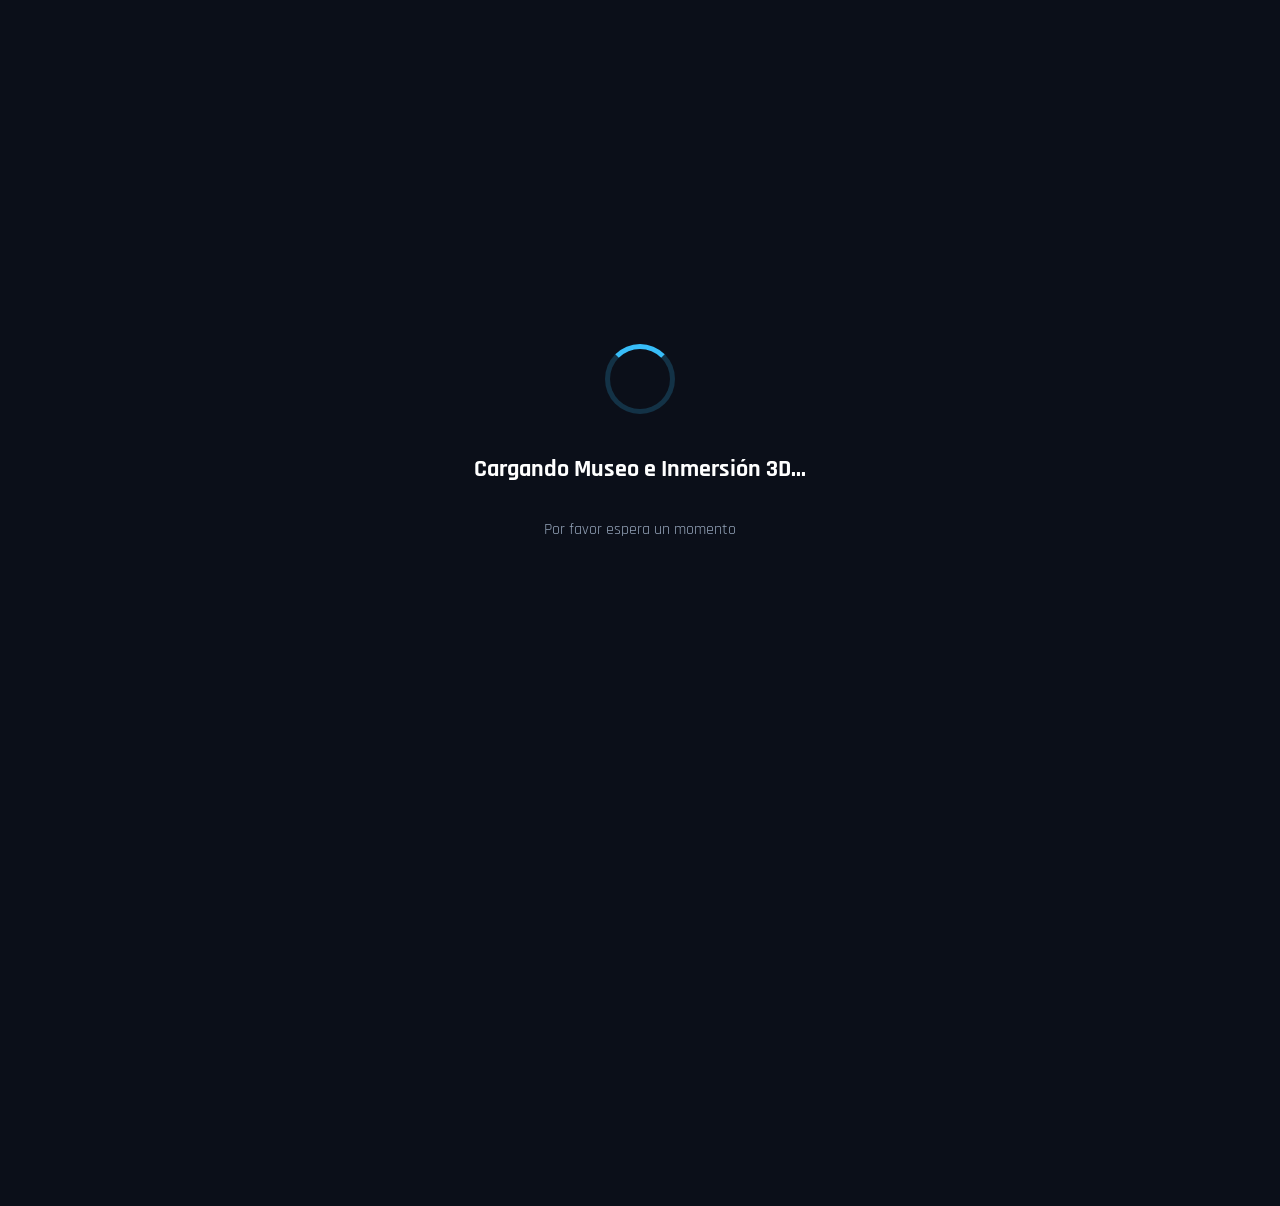
<file: museoMelancolia-parte1.html>
<!DOCTYPE html>
<html lang="es">
<head>
  <meta charset="UTF-8">
  <title>Museo Melancolía - Parte 1</title>
  <link rel="icon" type="image/png" href="https://cdn-icons-png.flaticon.com/512/2097/2097276.png">
  <link href="https://fonts.googleapis.com/css2?family=Rajdhani:wght@600;700&display=swap" rel="stylesheet">
  <script src="https://aframe.io/releases/1.4.0/aframe.min.js"></script>
  <style>
    html, body {
      margin: 0; padding: 0; width: 100%; height: 100%; overflow: hidden; background-color: #0b0f19; font-family: 'Rajdhani', sans-serif;
    }
    #loader {
      position: fixed; top: 0; left: 0; width: 100vw; height: 100vh;
      background: #0b0f19; z-index: 9999; display: flex; flex-direction: column;
      justify-content: center; align-items: center; color: white; transition: opacity 0.5s ease;
    }
    .spinner {
      width: 60px; height: 60px; border: 5px solid rgba(56, 189, 248, 0.2);
      border-top: 5px solid #38bdf8; border-radius: 50%; animation: spin 1s linear infinite; margin-bottom: 20px;
    }
    @keyframes spin { 0% { transform: rotate(0deg); } 100% { transform: rotate(360deg); } }
    
    #info-panel {
      position: fixed; bottom: 30px; left: 50%; transform: translateX(-50%);
      background: rgba(15, 23, 42, 0.95); border: 1px solid #38bdf8; padding: 14px 24px;
      border-radius: 12px; color: white; display: none; z-index: 100; text-align: center;
      box-shadow: 0 4px 20px rgba(0,0,0,0.8); backdrop-filter: blur(8px);
    }
    #info-panel button {
      background: #38bdf8; border: none; padding: 8px 16px; margin: 4px;
      color: #0b0f19; font-weight: bold; border-radius: 6px; cursor: pointer; font-family: 'Rajdhani', sans-serif;
    }
    #info-panel button.btn-cerrar { background: #ef4444; color: white; }
  </style>
  <script>
    // Componente A-Frame para manejar clics interactivos
    AFRAME.registerComponent('click-obra', {
      schema: {
        nombre: {type: 'string', default: ''},
        modelId: {type: 'string', default: ''},
        ficha: {type: 'string', default: ''}
      },
      init: function () {
        var data = this.data;
        this.el.addEventListener('click', function () {
          window.seleccionarObra(data.nombre, data.modelId, data.ficha);
        });
      }
    });

    // ¡ESTE ES EL COMPONENTE QUE FALTABA! Componente para rotación continua al pasar el cursor
    AFRAME.registerComponent('girar-al-mirar', {
      init: function () {
        this.mirando = false;
        this.el.addEventListener('mouseenter', () => { this.mirando = true; });
        this.el.addEventListener('mouseleave', () => { this.mirando = false; });
      },
      tick: function (time, timeDelta) {
        if (this.mirando) {
          this.el.object3D.rotation.y += 0.03; 
        }
      }
    });
  </script>
</head>
<body>

  <!-- PANTALLA DE CARGA PROGRESIVA -->
  <div id="loader">
    <div class="spinner"></div>
    <h2>Cargando Museo e Inmersión 3D...</h2>
    <p style="color: #94a3b8;">Por favor espera un momento</p>
  </div>

  <!-- PANEL FLOTANTE AL CLICKEAR UNA OBRA -->
  <div id="info-panel" style="position: fixed; bottom: 30px; left: 50%; transform: translateX(-50%); background: rgba(15, 23, 42, 0.95); border: 1px solid #38bdf8; padding: 14px 24px; border-radius: 12px; color: white; display: none; z-index: 100; text-align: center; box-shadow: 0 4px 20px rgba(0,0,0,0.8); backdrop-filter: blur(8px);">
    <h3 id="obra-titulo" style="margin:0 0 5px 0; color:#38bdf8;">Obra Seleccionada</h3>
    <p style="margin:0 0 8px 0; font-size: 0.9rem; color:#cbd5e1;">Has seleccionado este modelo 3D.</p>
    
    <button onclick="verModeloSolo()" style="background: #38bdf8; border: none; padding: 8px 16px; margin: 4px; color: #0b0f19; font-weight: bold; border-radius: 6px; cursor: pointer; font-family: 'Rajdhani', sans-serif;">Abrir Archivo 3D</button>
    
    <!-- NUEVO BOTÓN: Se mostrará solo en las obras que tengan ruta de ficha -->
    <button id="btn-ver-ficha" onclick="verFicha()" style="display: none; background: #10b981; border: none; padding: 8px 16px; margin: 4px; color: #0b0f19; font-weight: bold; border-radius: 6px; cursor: pointer; font-family: 'Rajdhani', sans-serif;">Ver Ficha</button>
    
    <button class="btn-cerrar" onclick="cerrarPanel()" style="background: #ef4444; border: none; padding: 8px 16px; margin: 4px; color: white; font-weight: bold; border-radius: 6px; cursor: pointer; font-family: 'Rajdhani', sans-serif;">Cerrar</button>
  </div>

  <a-scene embedded style="width: 100%; height: 100%;">
    <a-assets>
      <a-asset-item id="obra1-s1" src="assets/modelos/obra1-sala1.glb"></a-asset-item>
      <a-asset-item id="obra2-s1" src="assets/modelos/obra2-sala1.glb"></a-asset-item>
      <a-asset-item id="obra3-s1" src="assets/modelos/obra3-sala1.glb"></a-asset-item>
      <a-asset-item id="obra4-s1" src="assets/modelos/obra4-sala1.glb"></a-asset-item>
      <a-asset-item id="obra5-s1" src="assets/modelos/obra5-sala1.glb"></a-asset-item>
      <a-asset-item id="obra6-s1" src="assets/modelos/obra6-sala1.glb"></a-asset-item>
      <a-asset-item id="obra7-s1" src="assets/modelos/obra7-sala1.glb"></a-asset-item>
      <a-asset-item id="obra8-s1" src="assets/modelos/obra8-sala1.glb"></a-asset-item>
      <a-asset-item id="obra9-s1" src="assets/modelos/obra9-sala1.glb"></a-asset-item>
      <a-asset-item id="obra10-s1" src="assets/modelos/obra10-sala1.glb"></a-asset-item>
      <a-asset-item id="obra11-s1" src="assets/modelos/obra11-sala1.glb"></a-asset-item>
      <a-asset-item id="obra12-s1" src="assets/modelos/obra12-sala1.glb"></a-asset-item>
      <a-asset-item id="obra13-s1" src="assets/modelos/obra13-sala1.glb"></a-asset-item>
      <a-asset-item id="obra14-s1" src="assets/modelos/obra14-sala1.glb"></a-asset-item>
      <a-asset-item id="obra15-s1" src="assets/modelos/obra15-sala1.glb"></a-asset-item>
      <a-asset-item id="obra16-s1" src="assets/modelos/obra16-sala1.glb"></a-asset-item>
      <a-asset-item id="obra17-s1" src="assets/modelos/obra17-sala1.glb"></a-asset-item>
      <a-asset-item id="obra-especial" src="assets/modelos/obraMuseoNacional-sala1.glb"></a-asset-item>
      <img id="mural-paz" src="assets/diego-alberto-tamayo.jpg">
    </a-assets>

    <!-- CÁMARA CON CURSOR INTERACTIVO (DETECTA CLASES .clickable Y .girable) -->
    <a-entity id="rig" position="0 0.6 0">
      <a-camera id="camara-principal" look-controls wasd-controls="fly: false">
        <a-cursor color="#ef4444" fuse="false" raycaster="objects: .clickable, .girable"></a-cursor>
      </a-camera>
    </a-entity>

    <!-- ILUMINACIÓN -->
    <a-light type="ambient" color="#ffffff" intensity="1.2"></a-light>
    <a-light type="directional" color="#ffffff" intensity="0.9" position="0 8 5"></a-light>
    <a-light type="point" color="#38bdf8" intensity="2.5" distance="15" position="0 4 0"></a-light>
    <a-sky color="#0b0f19"></a-sky>

    <!-- SUELO DEL MUSEO -->
    <a-cylinder position="0 0 0" radius="12" height="0.1" color="#1e293b" metalness="0.2" roughness="0.5"></a-cylinder>

    <a-plane position="0 3.5 -11.5" rotation="0 0 0" width="16" height="3.5" material="src: #mural-paz; shader: flat; npot: true"></a-plane>
    <a-plane position="0 3.5 -11.51" width="16.4" height="3.7" color="#38bdf8"></a-plane>
    <a-plane position="0 5.5 -11.4" width="9" height="0.9" color="#1e293b">
      <a-text value="MUSEO MELANCOLIA - PARTE 1" align="center" color="#38bdf8" width="8" font="exo2bold" position="0 0 0.01"></a-text>
    </a-plane>

    <!-- DISTRIBUCIÓN SIMÉTRICA DE LAS 18 OBRAS CON SUS CILINDROS, LETREROS Y GIRO AL PASAR LA MIRA -->

    <!-- Obra 1 -->
    <a-entity class="clickable" click-obra="nombre: La violencia no mata la fuerza de la vida; modelId: #obra1-s1; ficha: assets/ficha_tecnica1.png" position="-1.48 0 -8.37" rotation="0 -10 0">
      <a-cylinder position="0 0.4 0" radius="0.8" height="0.8" color="#1e293b"></a-cylinder>
      <a-cylinder position="0 0.81 0" radius="0.82" height="0.02" color="#38bdf8"></a-cylinder>
      <a-entity class="girable" girar-al-mirar gltf-model="#obra1-s1" position="0 1.5 0" rotation="0 270 0.3" scale="1.7 1.7 1.7"></a-entity>
      <a-box position="0.3 0.28 1" rotation="-15 25 0" width="1.5" height="0.6" depth="0.05" color="#020617">
        <a-text value="La violencia no mata\nla fuerza de la vida" align="center" color="#ffffff" width="3.1" font="exo2bold" position="0 0 0.04"></a-text>
      </a-box>
    </a-entity>

    <!-- Obra 2 -->
    <a-entity class="clickable" click-obra="nombre: Florecer desde la ausencia; modelId: #obra2-s1" position="-4.25 0 -7.36" rotation="0 -30 0">
      <a-cylinder position="0 0.4 0" radius="0.8" height="0.8" color="#1e293b"></a-cylinder>
      <a-cylinder position="0 0.81 0" radius="0.82" height="0.02" color="#c084fc"></a-cylinder>
      <a-entity class="girable" girar-al-mirar gltf-model="#obra2-s1" position="0 1.5 0" rotation="0 330 0" scale="1.5 1.5 1.5"></a-entity>
      <a-box position="1 0.28 0.7" rotation="-20 60 0" width="1.3" height="0.6" depth="0.05" color="#020617">
        <a-text value="Florecer desde\nla ausencia" align="center" color="#ffffff" width="3.5" font="exo2bold" position="0 0 0.04"></a-text>
      </a-box>
    </a-entity>

    <!-- Obra 3 -->
    <a-entity class="clickable" click-obra="nombre: Cocina de las madres de mafapo; modelId: #obra3-s1" position="-6.51 0 -5.46" rotation="0 -50 0">
      <a-cylinder position="0 0.4 0" radius="0.8" height="0.8" color="#1e293b"></a-cylinder>
      <a-cylinder position="0 0.81 0" radius="0.82" height="0.02" color="#38bdf8"></a-cylinder>
      <a-entity class="girable" girar-al-mirar gltf-model="#obra3-s1" position="0 1.6 0" rotation="0 360 0" scale="1.5 1.5 1.5"></a-entity>
      <a-box position="1 0.25 0" rotation="-20 100 0" width="1.3" height="0.6" depth="0.05" color="#020617">
        <a-text value="Cocina de las\nmadres de mafapo" align="center" color="#ffffff" width="3.2" font="exo2bold" position="0 0 0.04"></a-text>
      </a-box>
    </a-entity>

    <!-- Obra 4 -->
    <a-entity class="clickable" click-obra="nombre: Un sueño pasajero; modelId: #obra4-s1" position="-7.99 0 -2.91" rotation="0 -70 0">
      <a-cylinder position="0 0.4 0" radius="0.8" height="0.8" color="#1e293b"></a-cylinder>
      <a-cylinder position="0 0.81 0" radius="0.82" height="0.02" color="#38bdf8"></a-cylinder>
      <a-entity class="girable" girar-al-mirar gltf-model="#obra4-s1" position="0 1.6 0" rotation="0 50  0" scale="1.5 1.5 1.5"></a-entity>
      <a-box position="0.8 0.25 -0.6" rotation="-20 140 0" width="1.4" height="0.35" depth="0.05" color="#020617">
        <a-text value="Un sueño pasajero" align="center" color="#ffffff" width="3.5" font="exo2bold" position="0 0 0.04"></a-text>
      </a-box>
    </a-entity>

    <!-- Obra 5 -->
    <a-entity class="clickable" click-obra="nombre: El banquete de\nla memoria; modelId: #obra5-s1" position="-8.50 0 0.00" rotation="0 -90 0">
      <a-cylinder position="0 0.4 0" radius="0.8" height="0.8" color="#1e293b"></a-cylinder>
      <a-cylinder position="0 0.81 0" radius="0.82" height="0.02" color="#38bdf8"></a-cylinder>
      <a-entity class="girable" girar-al-mirar gltf-model="#obra5-s1" position="0 1.1 -0.2" rotation="0 90 0" scale="1.5 1.5 1.5"></a-entity>
      <a-box position="0.2 0.25 -0.9" rotation="-20 180 0" width="1.3" height="0.6" depth="0.05" color="#020617">
        <a-text value="El banquete de\nla memoria" align="center" color="#ffffff" width="3.5" font="exo2bold" position="0 0 0.04"></a-text>
      </a-box>
    </a-entity>

    <!-- Obra 6 -->
    <a-entity class="clickable" click-obra="nombre: Los pasos que busca la memoria; modelId: #obra6-s1; ficha: assets/ficha_tecnica2.png" position="-7.99 0 2.91" rotation="0 -110 0">
      <a-cylinder position="0 0.4 0" radius="0.8" height="0.8" color="#1e293b"></a-cylinder>
      <a-cylinder position="0 0.81 0" radius="0.82" height="0.02" color="#c084fc"></a-cylinder>
      <a-entity class="girable" girar-al-mirar gltf-model="#obra6-s1" position="0 1.6 0" rotation="0 150 0" scale="1.5 1.5 1.5"></a-entity>
      <a-box position="-0.7 0.25 -0.8" rotation="-20 215 0" width="1.3" height="0.45" depth="0.05" color="#020617">
        <a-text value="Los pasos que\nbusca la memoria" align="center" color="#ffffff" width="3.5" font="exo2bold" position="0 0 0.04"></a-text>
      </a-box>
    </a-entity>

    <!-- Obra 7 -->
    <a-entity class="clickable" click-obra="nombre: Las manos de la memoria; modelId: #obra7-s1" position="-6.51 0 5.46" rotation="0 -130 0">
      <a-cylinder position="0 0.4 0" radius="0.8" height="0.8" color="#1e293b"></a-cylinder>
      <a-cylinder position="0 0.81 0" radius="0.82" height="0.02" color="#38bdf8"></a-cylinder>
      <a-entity class="girable" girar-al-mirar gltf-model="#obra7-s1" position="0 1.5 0" rotation="0 180 0" scale="1.5 1.5 1.5"></a-entity>
      <a-box position="-0.9 0.25 -0.2" rotation="-20 260 0" width="1.3" height="0.45" depth="0.05" color="#020617">
        <a-text value="Las manos de\nla memoria" align="center" color="#ffffff" width="3.5" font="exo2bold" position="0 0 0.04"></a-text>
      </a-box>
    </a-entity>

    <!-- Obra 8 -->
    <a-entity class="clickable" click-obra="nombre: El cristo de bojaya; modelId: #obra8-s1" position="-4.25 0 7.36" rotation="0 -150 0">
      <a-cylinder position="0 0.4 0" radius="0.8" height="0.8" color="#1e293b"></a-cylinder>
      <a-cylinder position="0 0.81 0" radius="0.82" height="0.02" color="#c084fc"></a-cylinder>
      <a-entity class="girable" girar-al-mirar gltf-model="#obra8-s1" position="0 1.6 0" rotation="0 190 0" scale="2 2 2"></a-entity>
      <a-box position="-0.7 0.25 0.7" rotation="-20 -60 0" width="1.3" height="0.45" depth="0.05" color="#020617">
        <a-text value="El cristo\nde bojaya" align="center" color="#ffffff" width="3.5" font="exo2bold" position="0 0 0.04"></a-text>
      </a-box>
    </a-entity>

    <!-- Obra 9 -->
    <a-entity class="clickable" click-obra="nombre:Las cuchas tenian razón; modelId: #obra9-s1; ficha: assets/ficha_tecnica3.png" position="-1.48 0 8.37" rotation="0 -170 0">
      <a-cylinder position="0 0.4 0" radius="0.8" height="0.8" color="#1e293b"></a-cylinder>
      <a-cylinder position="0 0.81 0" radius="0.82" height="0.02" color="#38bdf8"></a-cylinder>
      <a-entity class="girable" girar-al-mirar gltf-model="#obra9-s1" position="0 1.2 0" rotation="0 260 0" scale="1.5 1.5 1.5"></a-entity>
      <a-box position="-0.4 0.25 0.9" rotation="-20 -20 0" width="1.3" height="0.45" depth="0.05" color="#020617">
        <a-text value="Las cuchas\ntenian razón" align="center" color="#ffffff" width="3.5" font="exo2bold" position="0 0 0.04"></a-text>
      </a-box>
    </a-entity>

    <!-- Obra 10 -->
    <a-entity class="clickable" click-obra="nombre: El corazon de la verdad; modelId: #obra10-s1" position="1.48 0 8.37" rotation="0 170 0">
      <a-cylinder position="0 0.4 0" radius="0.8" height="0.8" color="#1e293b"></a-cylinder>
      <a-cylinder position="0 0.81 0" radius="0.82" height="0.02" color="#c084fc"></a-cylinder>
      <a-entity class="girable" girar-al-mirar gltf-model="#obra10-s1" position="0 1.6 0" rotation="0 -80 0.2" scale="1.5 1.5 1.5"></a-entity>
      <a-box position="0.4 0.25 0.9" rotation="-20 20 0" width="1.3" height="0.45" depth="0.05" color="#020617">
        <a-text value="El corazon\nde la verdad" align="center" color="#ffffff" width="3.5" font="exo2bold" position="0 0 0.04"></a-text></a-box>
    </a-entity>

    <!-- Obra 11 -->
    <a-entity class="clickable" click-obra="nombre: La dualidad de la guerra; modelId: #obra11-s1" position="4.25 0 7.36" rotation="0 150 0">
      <a-cylinder position="0 0.4 0" radius="0.8" height="0.8" color="#1e293b"></a-cylinder>
      <a-cylinder position="0 0.81 0" radius="0.82" height="0.02" color="#38bdf8"></a-cylinder>
      <a-entity class="girable" girar-al-mirar gltf-model="#obra11-s1" position="0 1.6 0" rotation="0 -60 0.2" scale="1.5 1.5 1.5"></a-entity>
      <a-box position="0.7 0.25 0.7" rotation="-20 60 0" width="1.1" height="0.45" depth="0.05" color="#020617">
        <a-text value="La dualidad\nde la guerra" align="center" color="#ffffff" width="3.5" font="exo2bold" position="0 0 0.04"></a-text></a-box>
    </a-entity>

    <!-- Obra 12 -->
    <a-entity class="clickable" click-obra="nombre: Madres que lloran voces que no callan; modelId: #obra12-s1" position="6.51 0 5.46" rotation="0 130 0">
      <a-cylinder position="0 0.4 0" radius="0.8" height="0.8" color="#1e293b"></a-cylinder>
      <a-cylinder position="0 0.81 0" radius="0.82" height="0.02" color="#c084fc"></a-cylinder>
      <a-entity class="girable" girar-al-mirar gltf-model="#obra12-s1" position="0.2 1.5 0" scale="1.5 1.5 1.5"></a-entity>
      <a-box position="0.9 0.25 -0.2" rotation="-20 -260 0" width="1.4" height="0.45" depth="0.05" color="#020617">
        <a-text value="Madres que lloran\nvoces que no callan" align="center" color="#ffffff" width="3.1" font="exo2bold" position="0 0 0.04"></a-text>
    </a-entity>

    <!-- Obra 13 -->
    <a-entity class="clickable" click-obra="nombre: Memoria encendida; modelId: #obra13-s1" position="7.99 0 2.91" rotation="0 110 0">
      <a-cylinder position="0 0.4 0" radius="0.8" height="0.8" color="#1e293b"></a-cylinder>
      <a-cylinder position="0 0.81 0" radius="0.82" height="0.02" color="#38bdf8"></a-cylinder>
      <a-entity class="girable" girar-al-mirar gltf-model="#obra13-s1" position="0 1.4 0" rotation="0 40 0.2" scale="1.5 1.5 1.5"></a-entity>
      <a-box position="0.7 0.25 -0.8" rotation="-20 -215 0" width="1.5" height="0.45" depth="0.05" color="#020617">
        <a-text value="Memoria encendida" align="center" color="#ffffff" width="3.3" font="exo2bold" position="0 0 0.04"></a-text>
    </a-entity>

    <!-- Obra 14 -->
    <a-entity class="clickable" click-obra="nombre: El rostro del silencio; modelId: #obra14-s1" position="8.50 0 0.00" rotation="0 90 0">
      <a-cylinder position="0 0.4 0" radius="0.8" height="0.8" color="#1e293b"></a-cylinder>
      <a-cylinder position="0 0.81 0" radius="0.82" height="0.02" color="#c084fc"></a-cylinder>
      <a-entity class="girable" girar-al-mirar gltf-model="#obra14-s1" position="0 1.6 0" rotation="0 100 0.2"  scale="1.5 1.5 1.5"></a-entity>
      <a-box position="-0.2 0.25 -0.9" rotation="-20 -180 0" width="1.3" height="0.45" depth="0.05" color="#020617">
        <a-text value="El rostro\ndel silnecio" align="center" color="#ffffff" width="3.5" font="exo2bold" position="0 0 0.04"></a-text>
    </a-entity>

    <!-- Obra 15 -->
    <a-entity class="clickable" click-obra="nombre: Sembrando la paz; modelId: #obra15-s1" position="7.99 0 -2.91" rotation="0 70 0">
      <a-cylinder position="0 0.4 0" radius="0.8" height="0.8" color="#1e293b"></a-cylinder>
      <a-cylinder position="0 0.81 0" radius="0.82" height="0.02" color="#38bdf8"></a-cylinder>
      <a-entity class="girable" girar-al-mirar gltf-model="#obra15-s1" position="0 1.4 0" rotation="0 -140 0.2" scale="0.7 0.7 0.7"></a-entity>
      <a-box position="-0.8 0.25 -0.6" rotation="-20 -140 0" width="1.3" height="0.45" depth="0.05" color="#020617">
        <a-text value="Sembrando\nla paz" align="center" color="#ffffff" width="3.5" font="exo2bold" position="0 0 0.04"></a-text>
    </a-entity>

    <!-- Obra 16 -->
    <a-entity class="clickable" click-obra="nombre: Infancia Arrebatada; modelId: #obra16-s1" position="6.51 0 -5.46" rotation="0 50 0">
      <a-cylinder position="0 0.4 0" radius="0.8" height="0.8" color="#1e293b"></a-cylinder>
      <a-cylinder position="0 0.81 0" radius="0.82" height="0.02" color="#c084fc"></a-cylinder>
      <a-entity class="girable" girar-al-mirar gltf-model="#obra16-s1" position="0 1.5 0" rotation="0 -90 0.2" scale="4 4 4"></a-entity>
      <a-box position="-1 0.25 0" rotation="-20 -100 0" width="1.3" height="0.45" depth="0.05" color="#020617">
        <a-text value="Infancia\nArrebatada" align="center" color="#ffffff" width="3.5" font="exo2bold" position="0 0 0.04"></a-text>
    </a-entity>

    <!-- Obra 17 -->
    <a-entity class="clickable" click-obra="nombre: La mano de la esperanza; modelId: #obra17-s1" position="4.25 0 -7.36" rotation="0 30 0">
      <a-cylinder position="0 0.4 0" radius="0.8" height="0.8" color="#1e293b"></a-cylinder>
      <a-cylinder position="0 0.81 0" radius="0.82" height="0.02" color="#38bdf8"></a-cylinder>
      <a-entity class="girable" girar-al-mirar gltf-model="#obra17-s1" position="0 1.4 0" rotation="0 -62 0.2" scale="1 1 1"></a-entity>
      <a-box position="-1 0.28 0.7" rotation="-20 -60 0" width="1.3" height="0.35" depth="0.05" color="#020617">
        <a-text value="La mano de\nla esperanza" align="center" color="#ffffff" width="3.5" font="exo2bold" position="0 0 0.04"></a-text>
    </a-entity>

    <!-- Obra Museo Nacional -->
    <a-entity class="clickable" click-obra="nombre: Obra Museo Nacional; modelId: #obra-especial" position="1.48 0 -8.37" rotation="0 10 0">
      <a-cylinder position="0 0.4 0" radius="0.9" height="0.8" color="#1e293b" metalness="0.4" roughness="0.3"></a-cylinder>
      <a-cylinder position="0 0.81 0" radius="0.92" height="0.02" color="#c084fc"></a-cylinder>
      <a-entity class="girable" girar-al-mirar gltf-model="#obra-especial" position="0 1.1 0" rotation="0 -110 0.2" scale="2 2 2"></a-entity>
      <a-box position="-0.3 0.28 1" rotation="-15 -25 0" width="1.3" height="0.6" depth="0.05" color="#020617">
        <a-text value="Obra Especial\nMuseo Nacional" align="center" color="#ffffff" width="3.5" font="exo2bold" position="0 0 0.04"></a-text>
      </a-box>
    </a-entity>

  </a-scene>

  <script>
    let obraActualSeleccionada = "";
    let fichaActualSeleccionada = "";

    // ÚNICA función optimizada para recibir el nombre, el id del modelo y la ficha opcional
    window.seleccionarObra = function(nombre, modelId, rutaFicha) {
      obraActualSeleccionada = modelId;
      fichaActualSeleccionada = rutaFicha || "";

      document.getElementById('obra-titulo').textContent = nombre;
      
      // Muestra u oculta el botón "Ver Ficha" según si la obra tiene la ruta asignada
      const btnFicha = document.getElementById('btn-ver-ficha');
      if (btnFicha) {
        if (fichaActualSeleccionada !== "") {
          btnFicha.style.display = 'inline-block';
        } else {
          btnFicha.style.display = 'none';
        }
      }

      document.getElementById('info-panel').style.display = 'block';
    };

    function cerrarPanel() {
      document.getElementById('info-panel').style.display = 'none';
    }

    function verModeloSolo() {
      if (!obraActualSeleccionada) return;
      const assetItem = document.querySelector(obraActualSeleccionada);
      if (assetItem) {
        const srcUrl = assetItem.getAttribute('src');
        window.open(srcUrl, '_blank');
      }
    }

    // Función para abrir la ficha en una pestaña nueva
    function verFicha() {
      if (fichaActualSeleccionada) {
        window.open(fichaActualSeleccionada, '_blank');
      }
    }

    // Control de la pantalla de carga (Loader)
    window.addEventListener('load', () => {
      const scene = document.querySelector('a-scene');
      if (scene.hasLoaded) {
        ocultarLoader();
      } else {
        scene.addEventListener('loaded', ocultarLoader);
      }
    });

    function ocultarLoader() {
      const loader = document.getElementById('loader');
      if (loader) {
        loader.style.opacity = '0';
        setTimeout(() => loader.style.display = 'none', 500);
      }
    }
  </script>
</body>
</html>
</file>
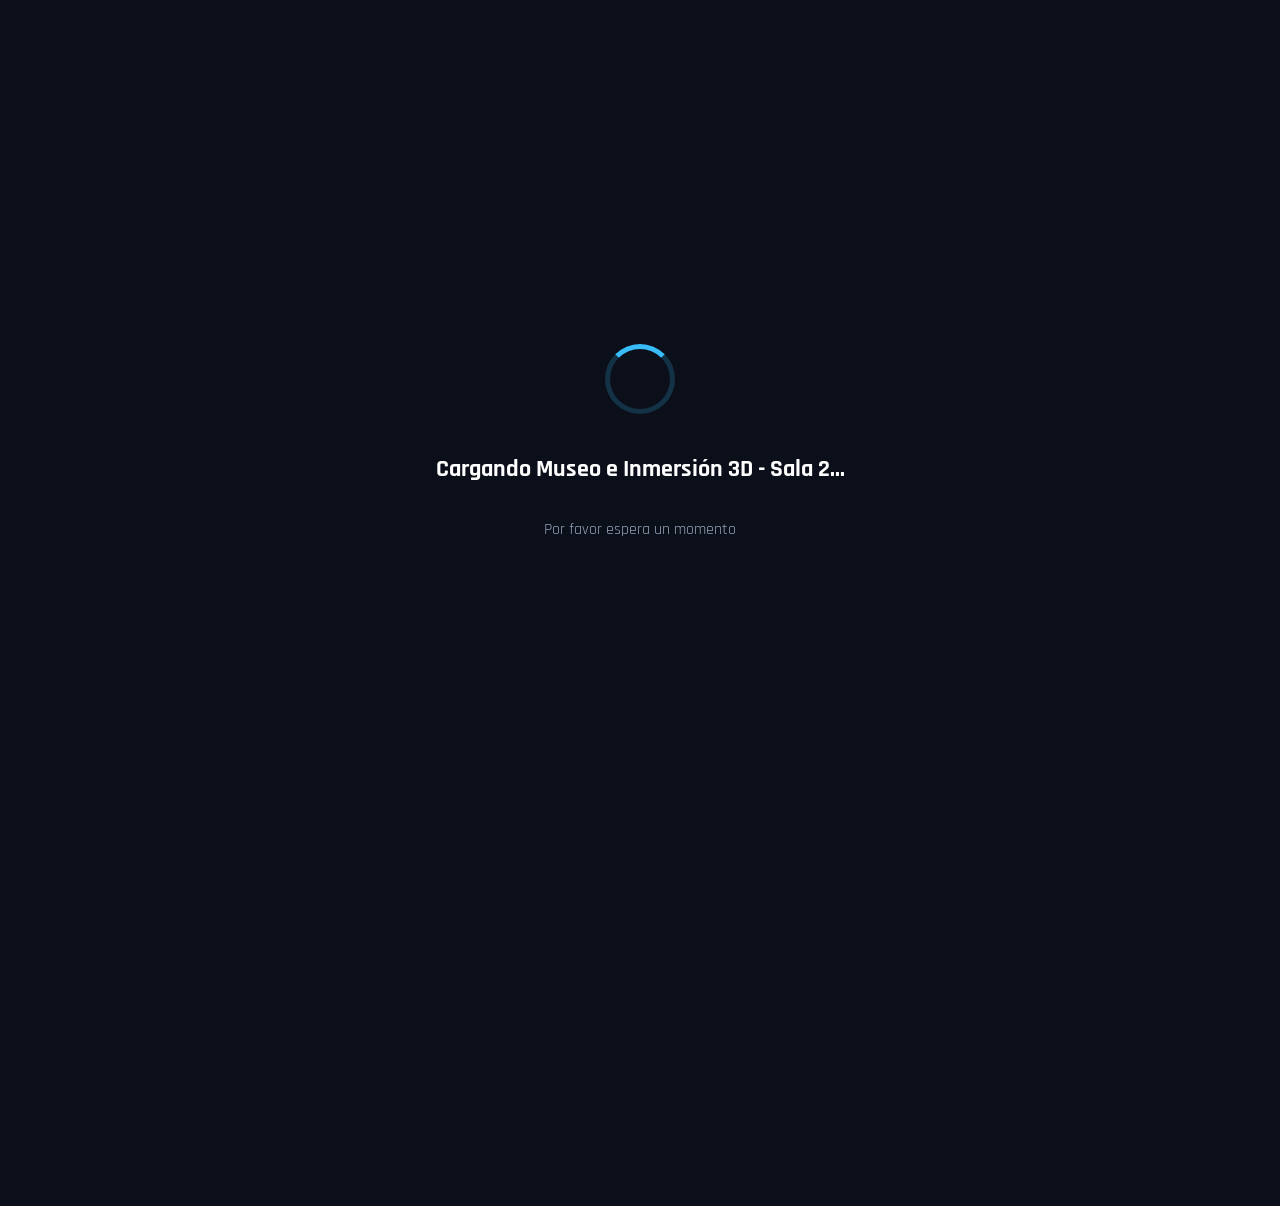
<file: museoMelancolia-parte2.html>
<!DOCTYPE html>
<html lang="es">
<head>
  <meta charset="UTF-8">
  <meta name="viewport" content="width=device-width, initial-scale=1.0, maximum-scale=1.0, user-scalable=no">
  <title>Museo Melancolía - Parte 2</title>
  <link rel="icon" type="image/png" href="https://cdn-icons-png.flaticon.com/512/2097/2097276.png">
  <link href="https://fonts.googleapis.com/css2?family=Rajdhani:wght@600;700&display=swap" rel="stylesheet">
  <script src="https://aframe.io/releases/1.4.0/aframe.min.js"></script>
  <style>
    html, body {
      margin: 0; padding: 0; width: 100%; height: 100%; overflow: hidden; background-color: #0b0f19; font-family: 'Rajdhani', sans-serif;
    }
    #loader {
      position: fixed; top: 0; left: 0; width: 100vw; height: 100vh;
      background: #0b0f19; z-index: 9999; display: flex; flex-direction: column;
      justify-content: center; align-items: center; color: white; transition: opacity 0.5s ease;
    }
    .spinner {
      width: 60px; height: 60px; border: 5px solid rgba(56, 189, 248, 0.2);
      border-top: 5px solid #38bdf8; border-radius: 50%; animation: spin 1s linear infinite; margin-bottom: 20px;
    }
    @keyframes spin { 0% { transform: rotate(0deg); } 100% { transform: rotate(360deg); } }
    
    #info-panel {
      position: fixed; bottom: 30px; left: 50%; transform: translateX(-50%);
      background: rgba(15, 23, 42, 0.95); border: 1px solid #38bdf8; padding: 14px 24px;
      border-radius: 12px; color: white; display: none; z-index: 100; text-align: center;
      box-shadow: 0 4px 20px rgba(0,0,0,0.8); backdrop-filter: blur(8px);
    }
    #info-panel button {
      background: #38bdf8; border: none; padding: 8px 16px; margin: 4px;
      color: #0b0f19; font-weight: bold; border-radius: 6px; cursor: pointer; font-family: 'Rajdhani', sans-serif;
    }
    #info-panel button.btn-cerrar { background: #ef4444; color: white; }
  </style>
  <script>
    AFRAME.registerComponent('click-obra', {
      schema: {
        nombre: {type: 'string', default: ''},
        modelId: {type: 'string', default: ''},
        ficha: {type: 'string', default: ''}
      },
      init: function () {
        var data = this.data;
        this.el.addEventListener('click', function () {
          window.seleccionarObra(data.nombre, data.modelId, data.ficha);
        });
      }
    });

    AFRAME.registerComponent('girar-al-mirar', {
      init: function () {
        this.mirando = false;
        this.el.addEventListener('mouseenter', () => { this.mirando = true; });
        this.el.addEventListener('mouseleave', () => { this.mirando = false; });
      },
      tick: function (time, timeDelta) {
        if (this.mirando) {
          this.el.object3D.rotation.y += 0.03; 
        }
      }
    });
  </script>
</head>
<body>

  <!-- PANTALLA DE CARGA PROGRESIVA -->
  <div id="loader">
    <div class="spinner"></div>
    <h2>Cargando Museo e Inmersión 3D - Sala 2...</h2>
    <p style="color: #94a3b8;">Por favor espera un momento</p>
  </div>

  <!-- PANEL FLOTANTE AL CLICKEAR UNA OBRA -->
  <div id="info-panel">
    <h3 id="obra-titulo" style="margin:0 0 5px 0; color:#38bdf8;">Obra Seleccionada</h3>
    <p style="margin:0 0 8px 0; font-size: 0.9rem; color:#cbd5e1;">Has seleccionado este modelo 3D de la Sala 2.</p>
    <button onclick="verModeloSolo()">Abrir Archivo 3D</button>
    <!-- NUEVO: Botón de ficha -->
    <button id="btn-ver-ficha" onclick="verFicha()" style="display: none; background: #10b981; color: #0b0f19;">Ver Ficha</button>
    <button class="btn-cerrar" onclick="cerrarPanel()">Cerrar</button>
  </div>

  <a-scene embedded vr-mode-ui="enabled: true" style="width: 100%; height: 100%;">
    <a-assets>
      <a-asset-item id="obra1-s2" src="assets/modelos/obra1-sala2.glb"></a-asset-item>
      <a-asset-item id="obra2-s2" src="assets/modelos/obra2-sala2.glb"></a-asset-item>
      <a-asset-item id="obra3-s2" src="assets/modelos/obra3-sala2.glb"></a-asset-item>
      <a-asset-item id="obra4-s2" src="assets/modelos/obra4-sala2.glb"></a-asset-item>
      <a-asset-item id="obra5-s2" src="assets/modelos/obra5-sala2.glb"></a-asset-item>
      <a-asset-item id="obra6-s2" src="assets/modelos/obra6-sala2.glb"></a-asset-item>
      <a-asset-item id="obra7-s2" src="assets/modelos/obra7-sala2.glb"></a-asset-item>
      <a-asset-item id="obra8-s2" src="assets/modelos/obra8-sala2.glb"></a-asset-item>
      <a-asset-item id="obra9-s2" src="assets/modelos/obra9-sala2.glb"></a-asset-item>
      <a-asset-item id="obra10-s2" src="assets/modelos/obra10-sala2.glb"></a-asset-item>
      <a-asset-item id="obra11-s2" src="assets/modelos/obra11-sala2.glb"></a-asset-item>
      <a-asset-item id="obra12-s2" src="assets/modelos/obra12-sala2.glb"></a-asset-item>
      <a-asset-item id="obra13-s2" src="assets/modelos/obra13-sala2.glb"></a-asset-item>
      <a-asset-item id="obra14-s2" src="assets/modelos/obra14-sala2.glb"></a-asset-item>
      <a-asset-item id="obra15-s2" src="assets/modelos/obra15-sala2.glb"></a-asset-item>
      <a-asset-item id="obra16-s2" src="assets/modelos/obra16-sala2.glb"></a-asset-item>
      <a-asset-item id="obra17-s2" src="assets/modelos/obra17-sala2.glb"></a-asset-item>
      <a-asset-item id="obra18-s2" src="assets/modelos/obra18-sala2.glb"></a-asset-item>
      <img id="mural-paz-s2" src="assets/diego-alberto-tamayo.jpg">
    </a-assets>  
    <!-- CÁMARA CON CURSOR INTERACTIVO -->
    <a-entity id="rig" position="0 0.6 0">
      <a-camera id="camara-principal" look-controls wasd-controls="fly: false">
        <a-cursor color="#ef4444" fuse="false" raycaster="objects: .clickable, .girable"></a-cursor>
      </a-camera>
    </a-entity>

    <!-- ILUMINACIÓN DE LA SALA 2 -->
    <a-light type="ambient" color="#ffffff" intensity="1.2"></a-light>
    <a-light type="directional" color="#ffffff" intensity="0.9" position="0 8 5"></a-light>
    <a-light type="point" color="#a855f7" intensity="2.5" distance="15" position="0 4 0"></a-light>
    <a-sky color="#0b0f19"></a-sky>

    <!-- SUELO DEL MUSEO -->
    <a-cylinder position="0 0 0" radius="12" height="0.1" color="#1e293b" metalness="0.2" roughness="0.5"></a-cylinder>

    <!-- MURAL Y TÍTULO SALA 2 -->
    <a-plane position="0 3.5 -11.5" rotation="0 0 0" width="4.67" height="3.5" material="src: #mural-paz-s2; shader: flat; npot: true"></a-plane>
    <a-plane position="0 3.5 -11.51" width="16.4" height="3.7" material="shader: flat; color: #475569"></a-plane>
    <a-plane position="0 5.5 -11.4" width="9" height="0.9" material="shader: flat; color: #1e293b">
      <a-text value="MUSEO MELANCOLIA - PARTE 2" align="center" color="#cbd5e1" width="8" font="exo2bold" position="0 0 0.01"></a-text>
    </a-plane>

    <!-- DISTRIBUCIÓN SIMÉTRICA DE LAS OBRAS (SALA 2) -->

    <!-- Obra 1 -->
    <a-entity class="clickable" click-obra="nombre: Un sueño por reparar; modelId: #obra1-s2; ficha: assets/ficha_tecnica4.png" position="-1.48 0 -8.37" rotation="0 -10 0">
      <a-cylinder position="0 0.4 0" radius="0.8" height="0.8" color="#1e293b"></a-cylinder>
      <a-cylinder position="0 0.81 0" radius="0.82" height="0.02" color="#38bdf8"></a-cylinder>
      <a-entity class="girable" girar-al-mirar gltf-model="#obra1-s2" position="0 1.5 0" rotation="0 300 0" scale="2 2 2"></a-entity>
      <a-box position="0.3 0.28 1" rotation="-15 25 0" width="1.3" height="0.45" depth="0.05" color="#020617">
        <a-text value="Un sueño\npor reparar" align="center" color="#ffffff" width="3.5" font="exo2bold" position="0 0 0.04"></a-text>
      </a-box>
    </a-entity>

    <!-- Obra 2 -->
    <a-entity class="clickable" click-obra="nombre: Collar Bomba; modelId: #obra2-s2" position="-4.25 0 -7.36" rotation="0 -30 0">
      <a-cylinder position="0 0.4 0" radius="0.8" height="0.8" color="#1e293b"></a-cylinder>
      <a-cylinder position="0 0.81 0" radius="0.82" height="0.02" color="#c084fc"></a-cylinder>
      <a-entity class="girable" girar-al-mirar gltf-model="#obra2-s2" position="0 1.7 0" rotation="0 330 0" scale="2 2 2"></a-entity>
      <a-box position="1 0.28 0.7" rotation="-20 60 0" width="1.2" height="0.45" depth="0.05" color="#020617">
        <a-text value="Collar Bomba" align="center" color="#ffffff" width="4.2" font="exo2bold" position="0 0 0.04"></a-text>
      </a-box>
    </a-entity>

    <!-- Obra 3 -->
    <a-entity class="clickable" click-obra="nombre: Barrera; modelId: #obra3-s2" position="-6.51 0 -5.46" rotation="0 -50 0">
      <a-cylinder position="0 0.4 0" radius="0.8" height="0.8" color="#1e293b"></a-cylinder>
      <a-cylinder position="0 0.81 0" radius="0.82" height="0.02" color="#38bdf8"></a-cylinder>
      <a-entity class="girable" girar-al-mirar gltf-model="#obra3-s2" position="0 1.65 0" rotation="0 270 0" scale="0.8 0.8 0.8"></a-entity>
      <a-box position="1 0.25 0" rotation="-20 100 0" width="1.1" height="0.35" depth="0.05" color="#020617">
        <a-text value="Barrera" align="center" color="#ffffff" width="4.5" font="exo2bold" position="0 0 0.04"></a-text>
      </a-box>
    </a-entity>

    <!-- Obra 4 -->
    <a-entity class="clickable" click-obra="nombre: Un futuro que no duele; modelId: #obra4-s2" position="-7.99 0 -2.91" rotation="0 -70 0">
      <a-cylinder position="0 0.4 0" radius="0.8" height="0.8" color="#1e293b"></a-cylinder>
      <a-cylinder position="0 0.81 0" radius="0.82" height="0.02" color="#c084fc"></a-cylinder>
      <a-entity class="girable" girar-al-mirar gltf-model="#obra4-s2" position="0 1.7 0" rotation="0 60 0" scale="1.6 1.6 1.6"></a-entity>
      <a-box position="0.8 0.25 -0.6" rotation="-20 140 0" width="1.3" height="0.45" depth="0.05" color="#020617">
        <a-text value="Un futuro\nque no duele" align="center" color="#ffffff" width="3.5" font="exo2bold" position="0 0 0.04"></a-text>
      </a-box>
    </a-entity>

    <!-- Obra 5 -->
    <a-entity class="clickable" click-obra="nombre: Memoria del Estudio; modelId: #obra5-s2" position="-8.50 0 0.00" rotation="0 -90 0">
      <a-cylinder position="0 0.4 0" radius="0.8" height="0.8" color="#1e293b"></a-cylinder>
      <a-cylinder position="0 0.81 0" radius="0.82" height="0.02" color="#38bdf8"></a-cylinder>
      <a-entity class="girable" girar-al-mirar gltf-model="#obra5-s2" position="0 1.7 0" rotation="0 80  0" scale="1.8 1.8 1.8"></a-entity>
      <a-box position="0.2 0.25 -0.9" rotation="-20 180 0" width="1.3" height="0.45" depth="0.05" color="#020617">
        <a-text value="Memoria\ndel estudio" align="center" color="#ffffff" width="3.5" font="exo2bold" position="0 0 0.04"></a-text>
      </a-box>
    </a-entity>

    <!-- Obra 6 -->
    <a-entity class="clickable" click-obra="nombre: El dolor de no lograr soportar la esperanza; modelId: #obra6-s2" position="-7.99 0 2.91" rotation="0 -110 0">
      <a-cylinder position="0 0.4 0" radius="0.8" height="0.8" color="#1e293b"></a-cylinder>
      <a-cylinder position="0 0.81 0" radius="0.82" height="0.02" color="#c084fc"></a-cylinder>
      <a-entity class="girable" girar-al-mirar gltf-model="#obra6-s2" position="0 1.7 0" rotation="0 140 0" scale="1.7 1.7 1.7"></a-entity>
      <a-box position="-0.7 0.25 -0.8" rotation="-20 215 0" width="1.5" height="0.45" depth="0.05" color="#020617">
        <a-text value="El dolor de no lograr\nsoportar la esperanza" align="center" color="#ffffff" width="3.3" font="exo2bold" position="0 0 0.04"></a-text>
      </a-box>
    </a-entity>

    <!-- Obra 7 -->
    <a-entity class="clickable" click-obra="nombre: La memoria renace entrecafe,cacao y anapolas; modelId: #obra7-s2" position="-6.51 0 5.46" rotation="0 -130 0">
      <a-cylinder position="0 0.4 0" radius="0.8" height="0.8" color="#1e293b"></a-cylinder>
      <a-cylinder position="0 0.81 0" radius="0.82" height="0.02" color="#38bdf8"></a-cylinder>
      <a-entity class="girable" girar-al-mirar gltf-model="#obra7-s2" position="0 1.4 0" rotation="0 160 0" scale="1.7 1.7 1.7"></a-entity>
      <a-box position="-0.9 0.25 -0.2" rotation="-20 260 0" width="1.5" height="0.45" depth="0.05" color="#020617">
        <a-text value="La memoria renace entre\ncafe,cacao y anapolas" align="center" color="#ffffff" width="3.2" font="exo2bold" position="0 0 0.04"></a-text>
      </a-box>
    </a-entity>

    <!-- Obra 8 -->
    <a-entity class="clickable" click-obra="nombre: Escopetarra; modelId: #obra8-s2" position="-4.25 0 7.36" rotation="0 -150 0">
      <a-cylinder position="0 0.4 0" radius="0.8" height="0.8" color="#1e293b"></a-cylinder>
      <a-cylinder position="0 0.81 0" radius="0.82" height="0.02" color="#c084fc"></a-cylinder>
      <a-entity class="girable" girar-al-mirar gltf-model="#obra8-s2" position="0 1.7 0" rotation="0 220 0" scale="1.7 1.7 1.7"></a-entity>
      <a-box position="-0.7 0.25 0.5" rotation="-20 -60 0" width="1.2" height="0.35" depth="0.05" color="#020617">
        <a-text value="Escopetarra" align="center" color="#ffffff" width="4.5" font="exo2bold" position="0 0 0.04"></a-text>
      </a-box>
    </a-entity>

    <!-- Obra 9 -->
    <a-entity class="clickable" click-obra="nombre: Donde florece la paz; modelId: #obra9-s2; ficha: assets/ficha_tecnica5.png" position="-1.48 0 8.37" rotation="0 -170 0">
      <a-cylinder position="0 0.4 0" radius="0.8" height="0.8" color="#1e293b"></a-cylinder>
      <a-cylinder position="0 0.81 0" radius="0.82" height="0.02" color="#38bdf8"></a-cylinder>
      <a-entity class="girable" girar-al-mirar gltf-model="#obra9-s2" position="0 1.7 0" rotation="0 250 0" scale="1.7 1.7 1.7"></a-entity>
      <a-box position="-0.4 0.25 0.9" rotation="-20 -20 0" width="1.3" height="0.45" depth="0.05" color="#020617">
        <a-text value="Donde florece\nla paz" align="center" color="#ffffff" width="3.5" font="exo2bold" position="0 0 0.04"></a-text>
      </a-box>
    </a-entity>

    <!-- Obra 10 -->
    <a-entity class="clickable" click-obra="nombre: Arrancados de su tierra; modelId: #obra10-s2" position="1.48 0 8.37" rotation="0 170 0">
      <a-cylinder position="0 0.81 0" radius="0.82" height="0.02" color="#c084fc"></a-cylinder>
      <a-cylinder position="0 0.4 0" radius="0.8" height="0.8" color="#1e293b"></a-cylinder>
      <a-entity class="girable" girar-al-mirar gltf-model="#obra10-s2" position="0 1.6 0" rotation="0 300 0" scale="1.7 1.7 1.7"></a-entity>
      <a-box position="0.4 0.25 0.9" rotation="-20 20 0" width="1.3" height="0.45" depth="0.05" color="#020617">
        <a-text value="Arrancados de\n su tierra" align="center" color="#ffffff" width="3.5" font="exo2bold" position="0 0 0.04"></a-text>
      </a-box>
    </a-entity>

    <!-- Obra 11 -->
    <a-entity class="clickable" click-obra="nombre: Condor Herido; modelId: #obra11-s2" position="4.25 0 7.36" rotation="0 150 0">
      <a-cylinder position="0 0.4 0" radius="0.8" height="0.8" color="#1e293b"></a-cylinder>
      <a-cylinder position="0 0.81 0" radius="0.82" height="0.02" color="#38bdf8"></a-cylinder>
      <a-entity class="girable" girar-al-mirar gltf-model="#obra11-s2" position="0 1.6 0" rotation="0 320 0" scale="1.7 1.7 1.7"></a-entity>
      <a-box position="0.7 0.25 0.7" rotation="-20 60 0" width="1.2" height="0.35" depth="0.05" color="#020617">
        <a-text value="Condor Herido" align="center" color="#ffffff" width="4.2" font="exo2bold" position="0 0 0.04"></a-text>
      </a-box>
    </a-entity>

    <!-- Obra 12 -->
    <a-entity class="clickable" click-obra="nombre: Voces entre las sombras,la luchas por ser; modelId: #obra12-s2" position="6.51 0 5.46" rotation="0 130 0">
      <a-cylinder position="0 0.4 0" radius="0.8" height="0.8" color="#1e293b"></a-cylinder>
      <a-cylinder position="0 0.81 0" radius="0.82" height="0.02" color="#c084fc"></a-cylinder>
      <a-entity class="girable" girar-al-mirar gltf-model="#obra12-s2" position="0 1.6 0" rotation="0 20 0" scale="1.7 1.7 1.7"></a-entity>
      <a-box position="0.9 0.25 -0.2" rotation="-20 -260 0" width="1.5" height="0.45" depth="0.05" color="#020617">
        <a-text value="Voces entre las sombras,\nla luchas por ser" align="center" color="#ffffff" width="3.1" font="exo2bold" position="0 0 0.04"></a-text>
      </a-box>
    </a-entity>

    <!-- Obra 13 -->
    <a-entity class="clickable" click-obra="nombre: Mujer; modelId: #obra13-s2" position="7.99 0 2.91" rotation="0 110 0">
      <a-cylinder position="0 0.4 0" radius="0.8" height="0.8" color="#1e293b"></a-cylinder>
      <a-cylinder position="0 0.81 0" radius="0.82" height="0.02" color="#38bdf8"></a-cylinder>
      <a-entity class="girable" girar-al-mirar gltf-model="#obra13-s2" position="0 1.6 0" rotation="0 40 0" scale="1.7 1.7 1.7"></a-entity>
      <a-box position="0.7 0.25 -0.8" rotation="-20 -215 0" width="1" height="0.35" depth="0.05" color="#020617">
        <a-text value="Mujer" align="center" color="#ffffff" width="4.5" font="exo2bold" position="0 0 0.04"></a-text>
      </a-box>
    </a-entity>

    <!-- Obra 14 -->
    <a-entity class="clickable" click-obra="nombre: Medusa de la guerra; modelId: #obra14-s2" position="8.50 0 0.00" rotation="0 90 0">
      <a-cylinder position="0 0.4 0" radius="0.8" height="0.8" color="#1e293b"></a-cylinder>
      <a-cylinder position="0 0.81 0" radius="0.82" height="0.02" color="#c084fc"></a-cylinder>
      <a-entity class="girable" girar-al-mirar gltf-model="#obra14-s2" position="0 1.5 0" rotation="0 90 0" scale="1.7 1.7 1.7"></a-entity>
      <a-box position="-0.2 0.25 -0.9" rotation="-20 -180 0" width="1.3" height="0.45" depth="0.05" color="#020617">
        <a-text value="Medusa de\nla guerra" align="center" color="#ffffff" width="3.5" font="exo2bold" position="0 0 0.04"></a-text>
      </a-box>
    </a-entity>

    <!-- Obra 15 -->
    <a-entity class="clickable" click-obra="nombre: Estruendo y Silencio; modelId: #obra15-s2" position="7.99 0 -2.91" rotation="0 70 0">
      <a-cylinder position="0 0.4 0" radius="0.8" height="0.8" color="#1e293b"></a-cylinder>
      <a-cylinder position="0 0.81 0" radius="0.82" height="0.02" color="#38bdf8"></a-cylinder>
      <a-entity class="girable" girar-al-mirar gltf-model="#obra15-s2" position="0 1.5 0" rotation="0 80 0" scale="1.8 1.8 1.8"></a-entity>
      <a-box position="-0.8 0.25 -0.6" rotation="-20 -140 0" width="1.3" height="0.45" depth="0.05" color="#020617">
        <a-text value="Estruendo y\nSilencio" align="center" color="#ffffff" width="3.5" font="exo2bold" position="0 0 0.04"></a-text>
      </a-box>
    </a-entity>

    <!-- Obra 16 -->
    <a-entity class="clickable" click-obra="nombre: Estruendo y Silencio; modelId: #obra16-s2" position="6.51 0 -5.46" rotation="0 50 0">
      <a-cylinder position="0 0.4 0" radius="0.8" height="0.8" color="#1e293b"></a-cylinder>
      <a-cylinder position="0 0.81 0" radius="0.82" height="0.02" color="#c084fc"></a-cylinder>
      <a-entity class="girable" girar-al-mirar gltf-model="#obra16-s2" position="0 1.5 0" rotation="0 160 0" scale="1.5 1.5 1.5"></a-entity>
      <a-box position="-1 0.25 0" rotation="-20 -100 0" width="1.3" height="0.45" depth="0.05" color="#020617">
        <a-text value="Estruendo y\nSilencio" align="center" color="#ffffff" width="3.5" font="exo2bold" position="0 0 0.04"></a-text>
      </a-box>
    </a-entity>

    <!-- Obra 17 -->
    <a-entity class="clickable" click-obra="nombre: Lo que se calla tambien existe; modelId: #obra17-s2" position="4.25 0 -7.36" rotation="0 30 0">
      <a-cylinder position="0 0.4 0" radius="0.8" height="0.8" color="#1e293b"></a-cylinder>
      <a-cylinder position="0 0.81 0" radius="0.82" height="0.02" color="#38bdf8"></a-cylinder>
      <a-entity class="girable" girar-al-mirar gltf-model="#obra17-s2" position="0 1.6 0" rotation="0 200 0" scale="1.8 1.8 1.78"></a-entity>
      <a-box position="-1 0.28 0.7" rotation="-20 -60 0" width="1.3" height="0.45" depth="0.05" color="#020617">
        <a-text value="Lo que se calla\n tambien existe" align="center" color="#ffffff" width="3.5" font="exo2bold" position="0 0 0.04"></a-text>
      </a-box>
    </a-entity>

    <!-- Obra 18 (Sustituto de Obra Especial) -->
    <a-entity class="clickable" click-obra="nombre: Desplazamiento; modelId: #obra18-s2; ficha: assets/ficha_tecnica6.png" position="1.48 0 -8.37" rotation="0 10 0">
      <a-cylinder position="0 0.4 0" radius="0.9" height="0.8" color="#1e293b" metalness="0.4" roughness="0.3"></a-cylinder>
      <a-cylinder position="0 0.81 0" radius="0.92" height="0.02" color="#c084fc"></a-cylinder>
      <a-entity class="girable" girar-al-mirar gltf-model="#obra18-s2" position="0 1.1 0" rotation="0 250 0" scale="5 5 5"></a-entity>
      <a-box position="-0.3 0.28 1" rotation="-15 -25 0" width="1.3" height="0.45" depth="0.05" color="#020617">
        <a-text value="Desplazamiento" align="center" color="#ffffff" width="4" font="exo2bold" position="0 0 0.04"></a-text>
      </a-box>
    </a-entity>

  </a-scene>

  <script>
    let obraActualSeleccionada = "";
    let fichaActualSeleccionada = ""; // NUEVO: Variable para guardar la ruta de la ficha

    window.addEventListener('load', () => {
      const scene = document.querySelector('a-scene');
      if (scene.hasLoaded) {
        ocultarLoader();
      } else {
        scene.addEventListener('loaded', ocultarLoader);
      }
    });

    function ocultarLoader() {
      const loader = document.getElementById('loader');
      if (loader) {
        loader.style.opacity = '0';
        setTimeout(() => loader.style.display = 'none', 500);
      }
    }

    // MODIFICADO: Ahora recibe 'rutaFicha' y maneja la visibilidad del botón de ficha
    window.seleccionarObra = function(nombre, modelId, rutaFicha) {
      obraActualSeleccionada = modelId;
      fichaActualSeleccionada = rutaFicha || "";
      
      document.getElementById('obra-titulo').textContent = nombre;
      
      // Muestra u oculta el botón "Ver Ficha" según si la obra tiene la ruta asignada
      const btnFicha = document.getElementById('btn-ver-ficha');
      if (btnFicha) {
        btnFicha.style.display = (fichaActualSeleccionada !== "") ? 'inline-block' : 'none';
      }

      document.getElementById('info-panel').style.display = 'block';
    };

    function cerrarPanel() {
      document.getElementById('info-panel').style.display = 'none';
    }

    function verModeloSolo() {
      if (!obraActualSeleccionada) return;
      const assetItem = document.querySelector(obraActualSeleccionada);
      if (assetItem) {
        const srcUrl = assetItem.getAttribute('src');
        window.open(srcUrl, '_blank');
      }
    }

    // NUEVO: Función para abrir la imagen de la ficha en otra pestaña
    function verFicha() {
      if (fichaActualSeleccionada) {
        window.open(fichaActualSeleccionada, '_blank');
      }
    }
  </script>
</body>
</html>
</file>
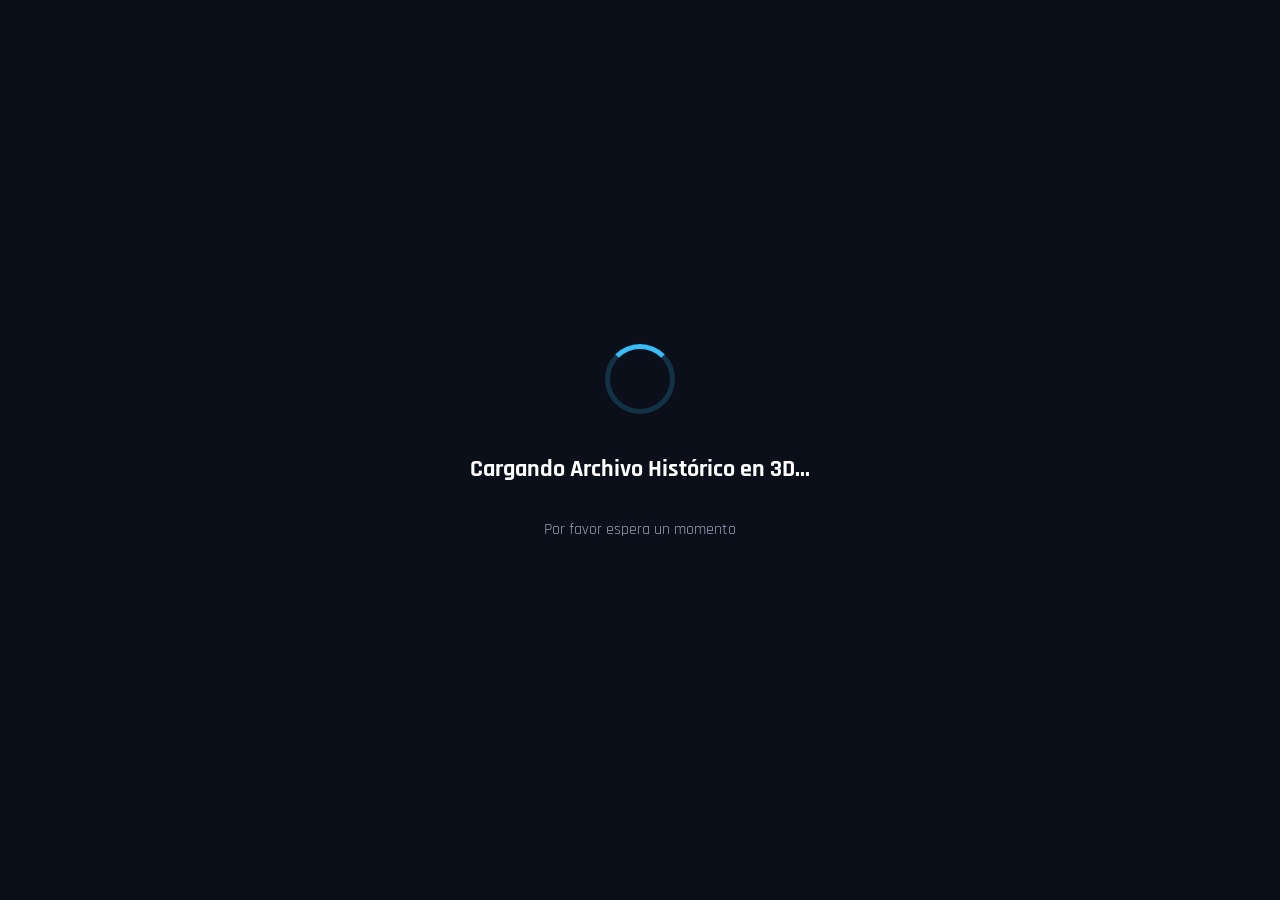
<file: museoRestauradoresMemoria-años anteriores.html>
<!DOCTYPE html>
<html lang="es">
<head>
  <meta charset="UTF-8">
  <meta name="viewport" content="width=device-width, initial-scale=1.0, maximum-scale=1.0, user-scalable=no">
  <title>Museo Restauradores Memoria - Años Anteriores</title>
  <link rel="icon" type="image/png" href="https://cdn-icons-png.flaticon.com/512/2097/2097276.png">
  <link href="https://fonts.googleapis.com/css2?family=Rajdhani:wght@600;700&display=swap" rel="stylesheet">
  
  <!-- 1. Cargamos A-Frame de forma limpia -->
  <script src="https://aframe.io/releases/1.4.0/aframe.min.js"></script>

  <!-- 2. Los componentes de A-Frame van en su propio script independiente -->
  <script>
    AFRAME.registerComponent('click-obra', {
      schema: {
        nombre: {type: 'string', default: ''},
        modelId: {type: 'string', default: ''}
      },
      init: function () {
        var data = this.data;
        this.el.addEventListener('click', function () {
          window.seleccionarObra(data.nombre, data.modelId);
        });
      }
    });

    // Componente para rotación continua mientras se mantiene el cursor sobre el modelo
    AFRAME.registerComponent('girar-al-mirar', {
      init: function () {
        this.mirando = false;
        this.el.addEventListener('mouseenter', () => { this.mirando = true; });
        this.el.addEventListener('mouseleave', () => { this.mirando = false; });
      },
      tick: function (time, timeDelta) {
        if (this.mirando) {
          this.el.object3D.rotation.y += 0.03; 
        }
      }
    });
  </script>

  <style>
    #loader {
      position: fixed; top: 0; left: 0; width: 100vw; height: 100vh;
      background: #0b0f19; z-index: 9999; display: flex; flex-direction: column;
      justify-content: center; align-items: center; color: white; transition: opacity 0.5s ease;
    }
    .spinner {
      width: 60px; height: 60px; border: 5px solid rgba(56, 189, 248, 0.2);
      border-top: 5px solid #38bdf8; border-radius: 50%; animation: spin 1s linear infinite; margin-bottom: 20px;
    }
    @keyframes spin { 0% { transform: rotate(0deg); } 100% { transform: rotate(360deg); } }
    html, body {
      margin: 0; padding: 0; width: 100%; height: 100%; overflow: hidden;
      background-color: #0b0f19; font-family: 'Rajdhani', sans-serif;
    }
  </style>
</head>
<body>
  <!-- PANEL FLOTANTE AL CLICKEAR UNA OBRA -->
  <div id="info-panel" style="position: fixed; bottom: 30px; left: 50%; transform: translateX(-50%); background: rgba(15, 23, 42, 0.95); border: 1px solid #38bdf8; padding: 14px 24px; border-radius: 12px; color: white; display: none; z-index: 100; text-align: center; box-shadow: 0 4px 20px rgba(0,0,0,0.8); backdrop-filter: blur(8px);">
    <h3 id="obra-titulo" style="margin:0 0 5px 0; color:#38bdf8;">Obra Seleccionada</h3>
    <p style="margin:0 0 8px 0; font-size: 0.9rem; color:#cbd5e1;">Has seleccionado este modelo 3D histórico.</p>
    <button onclick="verModeloSolo()" style="background: #38bdf8; border: none; padding: 8px 16px; margin: 4px; color: #0b0f19; font-weight: bold; border-radius: 6px; cursor: pointer; font-family: 'Rajdhani', sans-serif;">Abrir Archivo 3D</button>
    <button class="btn-cerrar" onclick="cerrarPanel()" style="background: #ef4444; border: none; padding: 8px 16px; margin: 4px; color: white; font-weight: bold; border-radius: 6px; cursor: pointer; font-family: 'Rajdhani', sans-serif;">Cerrar</button>
  </div>

  <!-- PANTALLA DE CARGA PROGRESIVA -->
  <div id="loader">
    <div class="spinner"></div>
    <h2>Cargando Archivo Histórico en 3D...</h2>
    <p style="color: #94a3b8;">Por favor espera un momento</p>
  </div>

  <!-- Se añadió vr-mode-ui="enabled: true" para soporte de visores y móviles -->
  <a-scene embedded vr-mode-ui="enabled: true" style="width: 100%; height: 100%;">
    <a-assets>
      <a-asset-item id="modelo-1" src="assets/modelos/modelo1.glb"></a-asset-item>
      <a-asset-item id="modelo-2" src="assets/modelos/modelo2.glb"></a-asset-item>
      <a-asset-item id="modelo-3" src="assets/modelos/modelo3.glb"></a-asset-item>
      <a-asset-item id="modelo-4" src="assets/modelos/modelo4.glb"></a-asset-item>
      <a-asset-item id="modelo-5" src="assets/modelos/modelo5.glb"></a-asset-item>
      <a-asset-item id="modelo-6" src="assets/modelos/modelo6.glb"></a-asset-item>
      <a-asset-item id="modelo-7" src="assets/modelos/modelo7.glb"></a-asset-item>
      <a-asset-item id="modelo-8" src="assets/modelos/model8.glb"></a-asset-item>
      <a-asset-item id="modelo-9" src="assets/modelos/model9.glb"></a-asset-item>
      <img id="mural-paz" src="assets/mural-paz.jpg">
    </a-assets>

    <a-entity id="rig" position="0 1 0">
      <a-camera look-controls wasd-controls="fly: false">
        <a-cursor color="#ef4444" fuse="false" raycaster="objects: .clickable, .girable"></a-cursor>
      </a-camera>
    </a-entity>

    <a-light type="ambient" color="#ffffff" intensity="0.8"></a-light>
    <a-light type="directional" color="#ffffff" intensity="0.6" position="0 6 5"></a-light>
    <a-light type="directional" color="#94a3b8" intensity="0.3" position="-4 3 -2"></a-light>
    <a-light type="directional" color="#94a3b8" intensity="0.3" position="4 3 -2"></a-light>
    <a-light type="point" color="#e9d5ff" intensity="1.5" distance="8" position="0 2.5 0"></a-light>
    <a-light type="point" color="#38bdf8" intensity="2.2" distance="10" position="0 3 0"></a-light>
    <a-light type="point" color="#ffffff" intensity="1.8" distance="12" position="0 4 -3"></a-light>

    <a-sky color="#0b0f19"></a-sky>

    <a-cylinder position="0 0 0" radius="9" height="0.1" color="#1e293b" metalness="0.2" roughness="0.5"></a-cylinder>

    <a-plane position="0 3.5 -8.5" rotation="0 0 0" width="14" height="3.5" material="src: #mural-paz; shader: flat; npot: true"></a-plane>
    <a-plane position="0 3.5 -8.51" width="14.4" height="3.7" color="#38bdf8"></a-plane>

    <a-plane position="0 5.5 -8.4" width="9" height="0.9" color="#1e293b">
      <a-text value="MUSEO RESTAURADORES MEMORIA - ANOS ANTERIORES" align="center" color="#38bdf8" width="8" font="exo2bold" position="0 0 0.01"></a-text>
    </a-plane>

    <!-- Modelos del 1 al 9 -->
    <a-entity class="clickable" click-obra="nombre: Obra 1; modelId: #modelo-1" position="0 0 -6">
      <a-cylinder position="0 0.4 0" radius="0.8" height="0.8" color="#1e293b" metalness="0.4" roughness="0.3"></a-cylinder>
      <a-cylinder position="0 0.81 0" radius="0.82" height="0.02" color="#38bdf8"></a-cylinder>
      <a-entity class="girable" girar-al-mirar gltf-model="#modelo-1" position="0 1.2 0" scale="2.5 2.5 2.5" rotation="0 275 0"></a-entity>
      <a-box position="0 0.25 0.9" rotation="-30 0 0" width="1.4" height="0.35" depth="0.05" color="#020617">
        <a-text value="Obra 1" align="center" color="#ffffff" width="3" font="exo2bold" position="0 0 0.03"></a-text>
      </a-box>
    </a-entity>

    <a-entity class="clickable" click-obra="nombre: Obra 2; modelId: #modelo-2" position="3.86 0 -4.60">
      <a-cylinder position="0 0.4 0" radius="0.8" height="0.8" color="#1e293b" metalness="0.4" roughness="0.3"></a-cylinder>
      <a-cylinder position="0 0.81 0" radius="0.82" height="0.02" color="#c084fc"></a-cylinder>
      <a-entity class="girable" girar-al-mirar gltf-model="#modelo-2" position="0 1.5 0" scale="1.5 1.5 1.5" rotation="0 -135 0"></a-entity>
      <a-box position="-0.58 0.25 0.69" rotation="-30 -40 0" width="1.4" height="0.35" depth="0.05" color="#020617">
        <a-text value="Obra 2" align="center" color="#ffffff" width="3" font="exo2bold" position="0 0 0.03"></a-text>
      </a-box>
    </a-entity>

    <a-entity class="clickable" click-obra="nombre: Obra 3; modelId: #modelo-3" position="5.91 0 -1.04">
      <a-cylinder position="0 0.4 0" radius="0.8" height="0.8" color="#1e293b" metalness="0.4" roughness="0.3"></a-cylinder>
      <a-cylinder position="0 0.81 0" radius="0.82" height="0.02" color="#38bdf8"></a-cylinder>
      <a-entity class="girable" girar-al-mirar gltf-model="#modelo-3" position="0 1.2 0" scale="2 2 2" rotation="0 -190 0"></a-entity>
      <a-box position="-0.89 0.25 0.16" rotation="-30 -80 0" width="1.4" height="0.35" depth="0.05" color="#020617">
        <a-text value="Obra 3" align="center" color="#ffffff" width="3" font="exo2bold" position="0 0 0.03"></a-text>
      </a-box>
    </a-entity>

    <a-entity class="clickable" click-obra="nombre: Obra 4; modelId: #modelo-4" position="5.20 0 3.00">
      <a-cylinder position="0 0.4 0" radius="0.8" height="0.8" color="#1e293b" metalness="0.4" roughness="0.3"></a-cylinder>
      <a-cylinder position="0 0.81 0" radius="0.82" height="0.02" color="#c084fc"></a-cylinder>
      <a-entity class="girable" girar-al-mirar gltf-model="#modelo-4" position="0 1.2 0" scale="2 2 2" rotation="0 -225 0"></a-entity>
      <a-box position="-0.78 0.25 -0.45" rotation="-30 -120 0" width="1.4" height="0.35" depth="0.05" color="#020617">
        <a-text value="Obra 4" align="center" color="#ffffff" width="3" font="exo2bold" position="0 0 0.03"></a-text>
      </a-box>
    </a-entity>

    <a-entity class="clickable" click-obra="nombre: Obra 5; modelId: #modelo-5" position="2.05 0 5.64">
      <a-cylinder position="0 0.4 0" radius="0.8" height="0.8" color="#1e293b" metalness="0.4" roughness="0.3"></a-cylinder>
      <a-cylinder position="0 0.81 0" radius="0.82" height="0.02" color="#38bdf8"></a-cylinder>
      <a-entity class="girable" girar-al-mirar gltf-model="#modelo-5" position="0 1.8 0" scale="2 2 2" rotation="0 -260 0"></a-entity>
      <a-box position="-0.31 0.25 -0.85" rotation="-30 -160 0" width="1.4" height="0.35" depth="0.05" color="#020617">
        <a-text value="Obra 5" align="center" color="#ffffff" width="3" font="exo2bold" position="0 0 0.03"></a-text>
      </a-box>
    </a-entity>

    <a-entity class="clickable" click-obra="nombre: Obra 6; modelId: #modelo-6" position="-2.05 0 5.64">
      <a-cylinder position="0 0.4 0" radius="0.8" height="0.8" color="#1e293b" metalness="0.4" roughness="0.3"></a-cylinder>
      <a-cylinder position="0 0.81 0" radius="0.82" height="0.02" color="#c084fc"></a-cylinder>
      <a-entity class="girable" girar-al-mirar gltf-model="#modelo-6" position="-0.2 1.8 0" scale="2 2 2" rotation="0 -310 0"></a-entity>
      <a-box position="0.31 0.25 -0.85" rotation="-30 -200 0" width="1.4" height="0.35" depth="0.05" color="#020617">
        <a-text value="Obra 6" align="center" color="#ffffff" width="3" font="exo2bold" position="0 0 0.03"></a-text>
      </a-box>
    </a-entity>

    <a-entity class="clickable" click-obra="nombre: Obra 7; modelId: #modelo-7" position="-5.20 0 3.00">
      <a-cylinder position="0 0.4 0" radius="0.8" height="0.8" color="#1e293b" metalness="0.4" roughness="0.3"></a-cylinder>
      <a-cylinder position="0 0.81 0" radius="0.82" height="0.02" color="#38bdf8"></a-cylinder>
      <a-entity class="girable" girar-al-mirar gltf-model="#modelo-7" position="0 1.5 0" scale="2 2 2" rotation="0 -340 0"></a-entity>
      <a-box position="0.78 0.25 -0.45" rotation="-30 -240 0" width="1.4" height="0.35" depth="0.05" color="#020617">
        <a-text value="Obra 7" align="center" color="#ffffff" width="3" font="exo2bold" position="0 0 0.03"></a-text>
      </a-box>
    </a-entity>

    <a-entity class="clickable" click-obra="nombre: Obra 8; modelId: #modelo-8" position="-5.91 0 -1.04">
      <a-cylinder position="0 0.4 0" radius="0.8" height="0.8" color="#1e293b" metalness="0.4" roughness="0.3"></a-cylinder>
      <a-cylinder position="0 0.81 0" radius="0.82" height="0.02" color="#c084fc"></a-cylinder>
      <a-entity class="girable" girar-al-mirar gltf-model="#modelo-8" position="0 2 0" scale="2 2 2" rotation="0 -20 0"></a-entity>
      <a-box position="0.89 0.25 0.16" rotation="-30 -280 0" width="1.4" height="0.35" depth="0.05" color="#020617">
        <a-text value="Obra 8" align="center" color="#ffffff" width="3" font="exo2bold" position="0 0 0.03"></a-text>
      </a-box>
    </a-entity>

    <a-entity class="clickable" click-obra="nombre: Obra 9; modelId: #modelo-9" position="-3.86 0 -4.60">
      <a-cylinder position="0 0.4 0" radius="0.8" height="0.8" color="#1e293b" metalness="0.4" roughness="0.3"></a-cylinder>
      <a-cylinder position="0 0.81 0" radius="0.82" height="0.02" color="#38bdf8"></a-cylinder>
      <a-entity class="girable" girar-al-mirar gltf-model="#modelo-9" position="0 1.9 0" scale="2 2 2" rotation="0 -60 0"></a-entity>
      <a-box position="0.58 0.25 0.69" rotation="-30 -320 0" width="1.4" height="0.35" depth="0.05" color="#020617">
        <a-text value="Obra 9" align="center" color="#ffffff" width="3" font="exo2bold" position="0 0 0.03"></a-text>
      </a-box>
    </a-entity>
  </a-scene>

  <!-- SCRIPT PARA CONTROL DE EVENTOS, MODAL Y CARGA -->
  <script>
    let obraActualSeleccionada = "";

    window.seleccionarObra = function(nombre, modelId) {
      obraActualSeleccionada = modelId;
      document.getElementById('obra-titulo').textContent = nombre;
      document.getElementById('info-panel').style.display = 'block';
    };

    function cerrarPanel() {
      document.getElementById('info-panel').style.display = 'none';
    }

    function verModeloSolo() {
      if (!obraActualSeleccionada) return;
      const assetItem = document.querySelector(obraActualSeleccionada);
      if (assetItem) {
        const srcUrl = assetItem.getAttribute('src');
        window.open(srcUrl, '_blank');
      }
    }

    window.addEventListener('load', () => {
      const scene = document.querySelector('a-scene');
      if (scene.hasLoaded) {
        ocultarLoader();
      } else {
        scene.addEventListener('loaded', ocultarLoader);
      }
    });

    function ocultarLoader() {
      const loader = document.getElementById('loader');
      if (loader) {
        loader.style.opacity = '0';
        setTimeout(() => loader.style.display = 'none', 500);
      }
    }
  </script>
</body>
</html>
</file>
